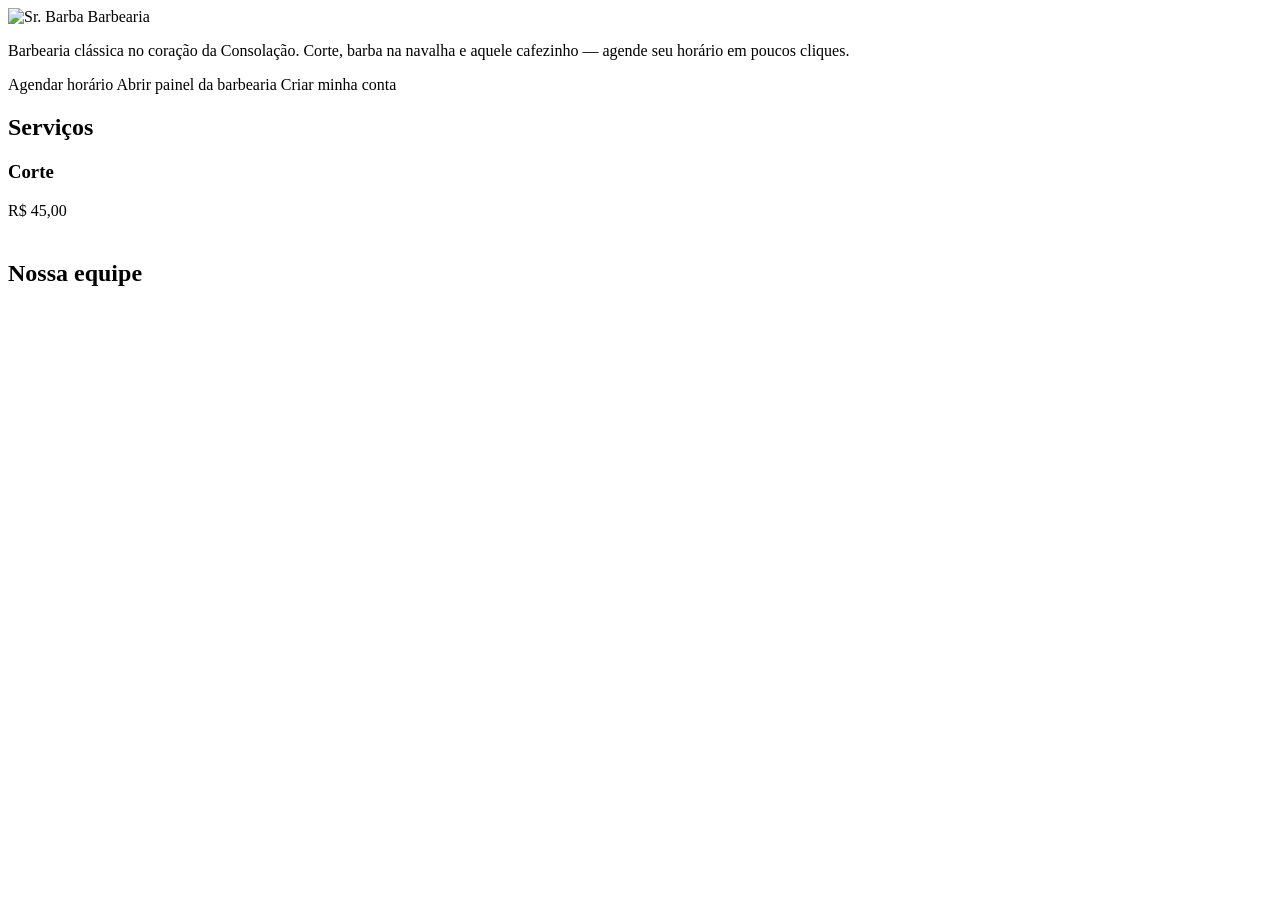
<file: src/main/resources/templates/index.html>
<!DOCTYPE html>
<html lang="pt-BR" xmlns:th="http://www.thymeleaf.org" xmlns:sec="http://www.thymeleaf.org/extras/spring-security">
<head th:replace="~{fragments/layout :: head('Barbearia')}"></head>
<body>
<nav th:replace="~{fragments/layout :: navbar('home')}"></nav>

<section class="hero">
    <div class="container">
        <img th:src="@{/img/logo.png}" alt="Sr. Barba Barbearia" class="hero-logo">
        <p>Barbearia clássica no coração da Consolação. Corte, barba na navalha e aquele cafezinho —
            agende seu horário em poucos cliques.</p>
        <a sec:authorize="!hasRole('ADMIN')" th:href="@{/cliente/agendar}" class="btn">Agendar horário</a>
        <a sec:authorize="hasRole('ADMIN')" th:href="@{/admin}" class="btn">Abrir painel da barbearia</a>
        <a sec:authorize="!isAuthenticated()" th:href="@{/cadastro}" class="btn btn-outline">Criar minha conta</a>
    </div>
</section>

<main class="container">
    <h2>Serviços</h2>
    <div class="service-grid">
        <div class="service" th:each="s : ${servicos}">
            <h3 th:text="${s.nome}">Corte</h3>
            <p class="muted" th:text="${s.descricao}"></p>
            <div class="price" th:text="'R$ ' + ${#numbers.formatDecimal(s.preco, 1, 'POINT', 2, 'COMMA')}">R$ 45,00</div>
            <div class="muted" th:text="${s.duracaoMinutos} + ' min'"></div>
        </div>
    </div>

    <h2 style="margin-top:40px">Nossa equipe</h2>
    <div class="service-grid">
        <div class="service" th:each="b : ${barbeiros}">
            <h3 th:text="${b.nome}"></h3>
            <p class="muted" th:text="${b.especialidade}"></p>
        </div>
    </div>
</main>

<footer th:replace="~{fragments/layout :: rodape}"></footer>
</body>
</html>
</file>
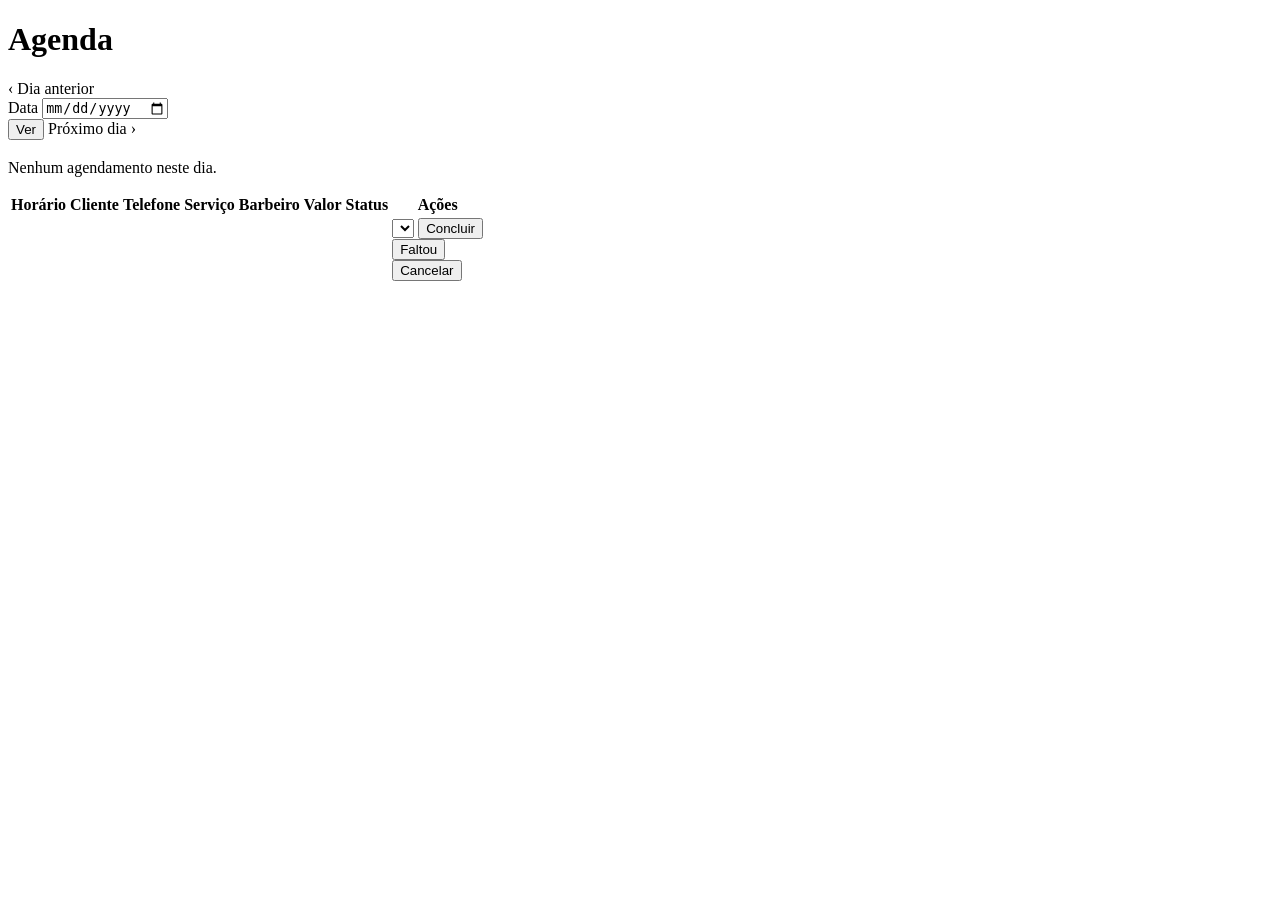
<file: src/main/resources/templates/admin/agenda.html>
<!DOCTYPE html>
<html lang="pt-BR" xmlns:th="http://www.thymeleaf.org">
<head th:replace="~{fragments/layout :: head('Agenda')}"></head>
<body>
<nav th:replace="~{fragments/layout :: navbar('agenda')}"></nav>

<main class="container">
    <h1>Agenda</h1>
    <div th:replace="~{fragments/layout :: alertas}"></div>

    <div class="card">
        <form th:action="@{/admin/agenda}" method="get" class="inline-form">
            <a class="btn btn-outline" th:href="@{/admin/agenda(data=${data.minusDays(1)})}">‹ Dia anterior</a>
            <div class="field">
                <label for="data">Data</label>
                <input type="date" id="data" name="data" th:value="${data}">
            </div>
            <button class="btn" type="submit">Ver</button>
            <a class="btn btn-outline" th:href="@{/admin/agenda(data=${data.plusDays(1)})}">Próximo dia ›</a>
        </form>
    </div>

    <div class="card">
        <h3 th:text="${#temporals.format(data, 'EEEE, dd/MM/yyyy')}"></h3>
        <p th:if="${#lists.isEmpty(agendamentos)}" class="muted">Nenhum agendamento neste dia.</p>
        <table th:unless="${#lists.isEmpty(agendamentos)}">
            <thead>
            <tr><th>Horário</th><th>Cliente</th><th>Telefone</th><th>Serviço</th><th>Barbeiro</th><th>Valor</th><th>Status</th><th>Ações</th></tr>
            </thead>
            <tbody>
            <tr th:each="a : ${agendamentos}">
                <td th:text="${#temporals.format(a.dataHoraInicio, 'HH:mm')} + '–' + ${#temporals.format(a.dataHoraFim, 'HH:mm')}"></td>
                <td>
                    <span th:text="${a.cliente.nome}"></span>
                    <div class="muted" style="font-size:.78rem" th:if="${a.observacao}" th:text="'“' + ${a.observacao} + '”'"></div>
                </td>
                <td th:text="${a.cliente.telefone}"></td>
                <td th:text="${a.servico.nome}"></td>
                <td th:text="${a.barbeiro.nome}"></td>
                <td th:text="'R$ ' + ${#numbers.formatDecimal(a.valor, 1, 'POINT', 2, 'COMMA')}"></td>
                <td>
                    <span class="badge" th:classappend="'badge-' + ${a.status}" th:text="${a.status.descricao}"></span>
                    <div class="muted" style="font-size:.75rem" th:if="${a.formaPagamento}" th:text="${a.formaPagamento.descricao}"></div>
                </td>
                <td>
                    <div class="actions" th:if="${a.status.name() == 'AGENDADO'}">
                        <form th:action="@{/admin/agendamentos/{id}/status(id=${a.id})}" method="post">
                            <input type="hidden" name="status" value="CONCLUIDO">
                            <input type="hidden" name="data" th:value="${data}">
                            <select name="formaPagamento" required>
                                <option th:each="f : ${formasPagamento}" th:value="${f}" th:text="${f.descricao}"></option>
                            </select>
                            <button class="btn btn-sm btn-ok" type="submit">Concluir</button>
                        </form>
                        <form th:action="@{/admin/agendamentos/{id}/status(id=${a.id})}" method="post">
                            <input type="hidden" name="status" value="NAO_COMPARECEU">
                            <input type="hidden" name="data" th:value="${data}">
                            <button class="btn btn-sm btn-outline" type="submit">Faltou</button>
                        </form>
                        <form th:action="@{/admin/agendamentos/{id}/status(id=${a.id})}" method="post"
                              onsubmit="return confirm('Cancelar este agendamento?')">
                            <input type="hidden" name="status" value="CANCELADO">
                            <input type="hidden" name="data" th:value="${data}">
                            <button class="btn btn-sm btn-danger" type="submit">Cancelar</button>
                        </form>
                    </div>
                </td>
            </tr>
            </tbody>
        </table>
    </div>
</main>
</body>
</html>
</file>
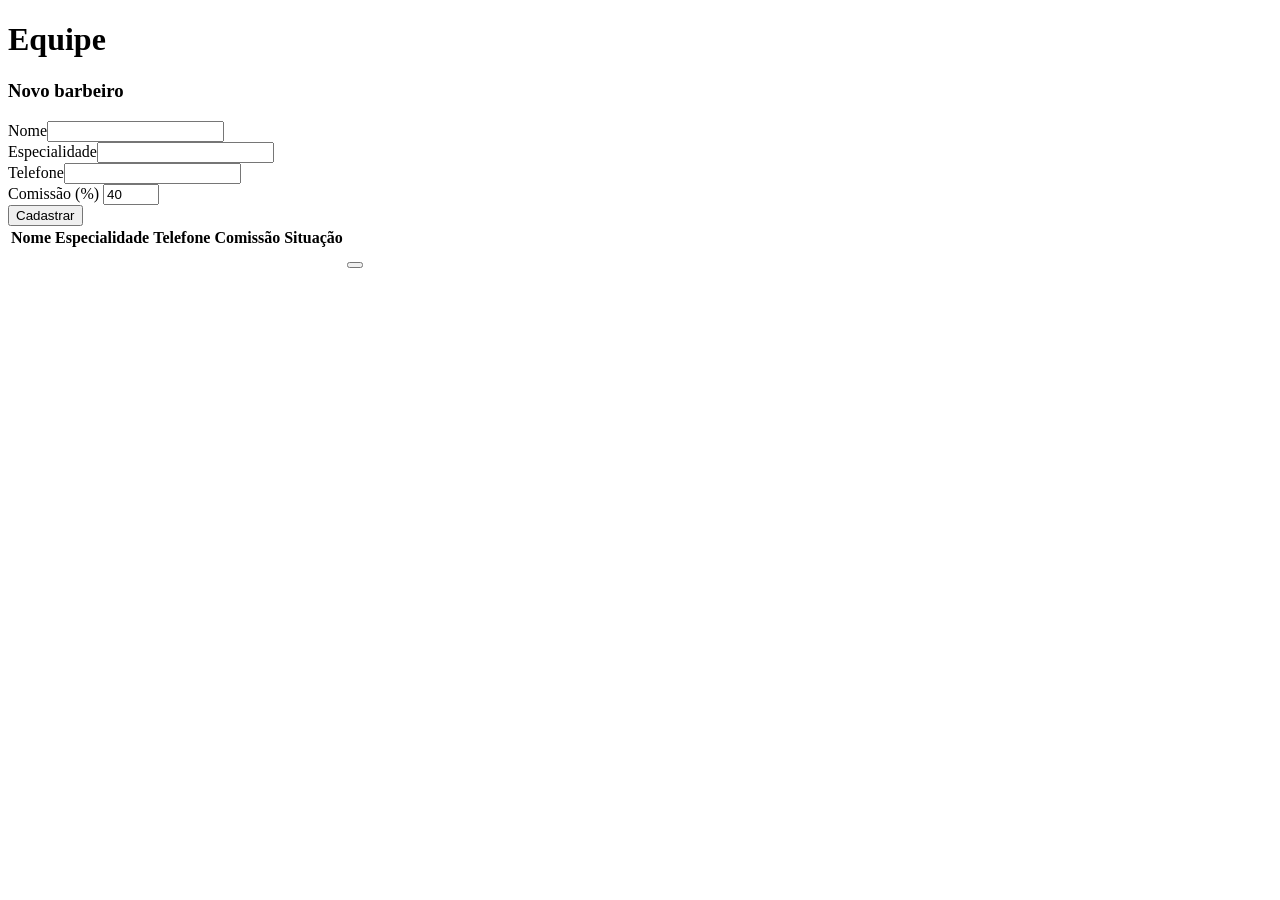
<file: src/main/resources/templates/admin/barbeiros.html>
<!DOCTYPE html>
<html lang="pt-BR" xmlns:th="http://www.thymeleaf.org">
<head th:replace="~{fragments/layout :: head('Equipe')}"></head>
<body>
<nav th:replace="~{fragments/layout :: navbar('barbeiros')}"></nav>

<main class="container">
    <h1>Equipe</h1>
    <div th:replace="~{fragments/layout :: alertas}"></div>

    <div class="card">
        <h3>Novo barbeiro</h3>
        <form th:action="@{/admin/barbeiros}" method="post" class="inline-form">
            <div class="field" style="flex:2"><label for="nome">Nome</label><input id="nome" name="nome" required></div>
            <div class="field" style="flex:2"><label for="especialidade">Especialidade</label><input id="especialidade" name="especialidade"></div>
            <div class="field" style="flex:1"><label for="telefone">Telefone</label><input id="telefone" name="telefone"></div>
            <div class="field" style="flex:1"><label for="percentualComissao">Comissão (%)</label>
                <input id="percentualComissao" name="percentualComissao" type="number" min="0" max="100" step="1" value="40" required></div>
            <button class="btn" type="submit">Cadastrar</button>
        </form>
    </div>

    <div class="card">
        <table>
            <thead><tr><th>Nome</th><th>Especialidade</th><th>Telefone</th><th class="right">Comissão</th><th>Situação</th><th></th></tr></thead>
            <tbody>
            <tr th:each="b : ${barbeiros}">
                <td th:text="${b.nome}"></td>
                <td th:text="${b.especialidade}"></td>
                <td th:text="${b.telefone}"></td>
                <td class="right" th:text="${b.percentualComissao} + '%'"></td>
                <td><span class="badge" th:classappend="${b.ativo} ? 'badge-ativo' : 'badge-inativo'"
                          th:text="${b.ativo} ? 'Ativo' : 'Inativo'"></span></td>
                <td>
                    <form th:action="@{/admin/barbeiros/{id}/ativo(id=${b.id})}" method="post">
                        <button class="btn btn-sm btn-outline" type="submit" th:text="${b.ativo} ? 'Desativar' : 'Reativar'"></button>
                    </form>
                </td>
            </tr>
            </tbody>
        </table>
    </div>
</main>
</body>
</html>
</file>
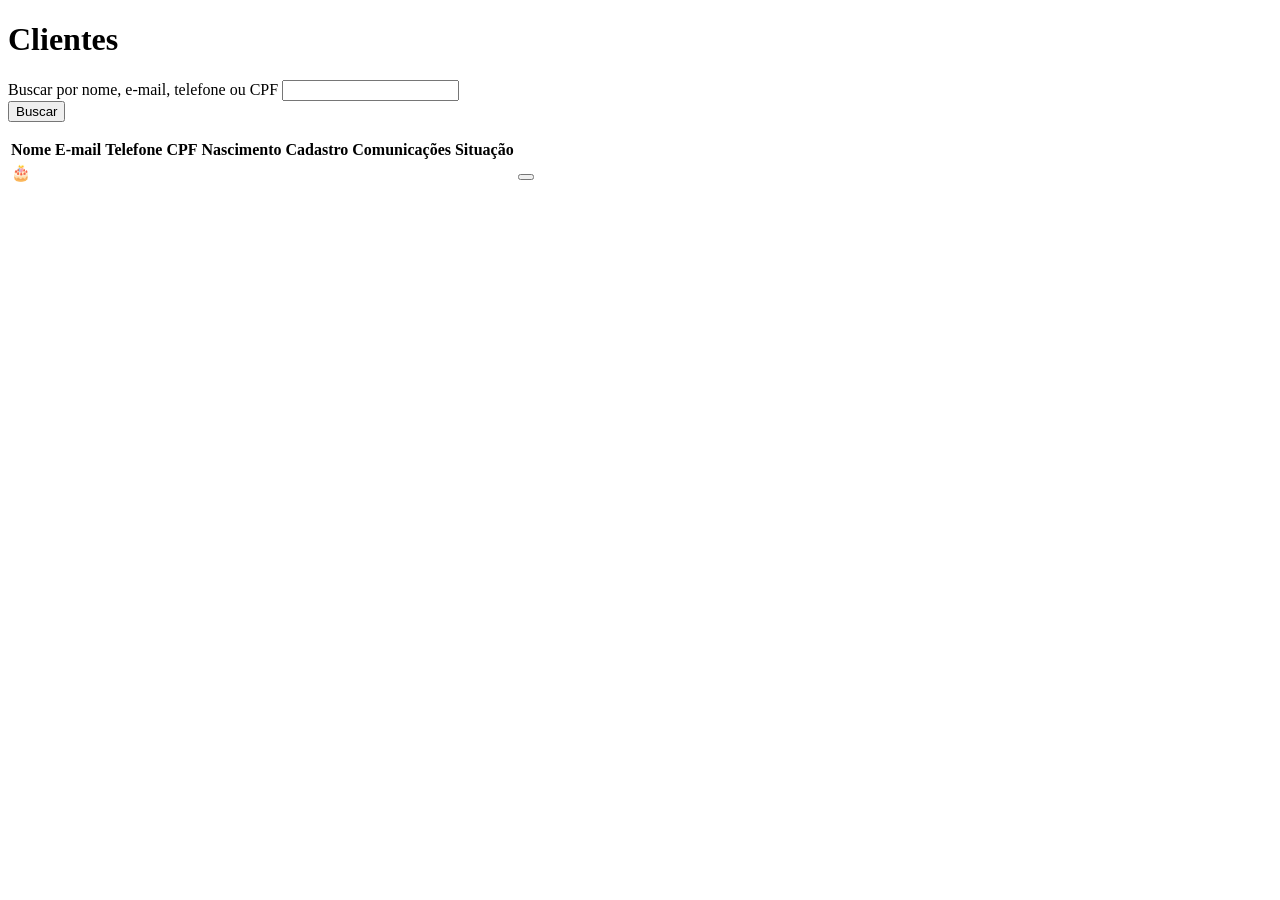
<file: src/main/resources/templates/admin/clientes.html>
<!DOCTYPE html>
<html lang="pt-BR" xmlns:th="http://www.thymeleaf.org">
<head th:replace="~{fragments/layout :: head('Clientes')}"></head>
<body>
<nav th:replace="~{fragments/layout :: navbar('clientes')}"></nav>

<main class="container">
    <h1>Clientes</h1>
    <div th:replace="~{fragments/layout :: alertas}"></div>

    <div class="card">
        <form th:action="@{/admin/clientes}" method="get" class="inline-form">
            <div class="field" style="flex:1">
                <label for="q">Buscar por nome, e-mail, telefone ou CPF</label>
                <input id="q" name="q" th:value="${q}">
            </div>
            <button class="btn" type="submit">Buscar</button>
        </form>
    </div>

    <div class="card">
        <p class="muted" th:text="${#lists.size(clientes)} + ' cliente(s) encontrado(s)'"></p>
        <table>
            <thead>
            <tr><th>Nome</th><th>E-mail</th><th>Telefone</th><th>CPF</th><th>Nascimento</th><th>Cadastro</th><th>Comunicações</th><th>Situação</th><th></th></tr>
            </thead>
            <tbody>
            <tr th:each="c : ${clientes}">
                <td>
                    <span th:text="${c.nome}"></span>
                    <span th:if="${c.aniversarianteDoMes}" title="Aniversariante do mês">🎂</span>
                </td>
                <td th:text="${c.email}"></td>
                <td th:text="${c.telefone}"></td>
                <td th:text="${c.cpf}"></td>
                <td th:text="${c.dataNascimento != null} ? ${#temporals.format(c.dataNascimento, 'dd/MM/yyyy')} : '-'"></td>
                <td th:text="${#temporals.format(c.dataCadastro, 'dd/MM/yyyy')}"></td>
                <td th:text="${c.aceitaComunicacoes} ? 'Sim' : 'Não'"></td>
                <td><span class="badge" th:classappend="${c.ativo} ? 'badge-ativo' : 'badge-inativo'"
                          th:text="${c.ativo} ? 'Ativo' : 'Bloqueado'"></span></td>
                <td>
                    <form th:action="@{/admin/clientes/{id}/ativo(id=${c.id})}" method="post">
                        <button class="btn btn-sm btn-outline" type="submit" th:text="${c.ativo} ? 'Bloquear' : 'Reativar'"></button>
                    </form>
                </td>
            </tr>
            </tbody>
        </table>
    </div>
</main>
</body>
</html>
</file>
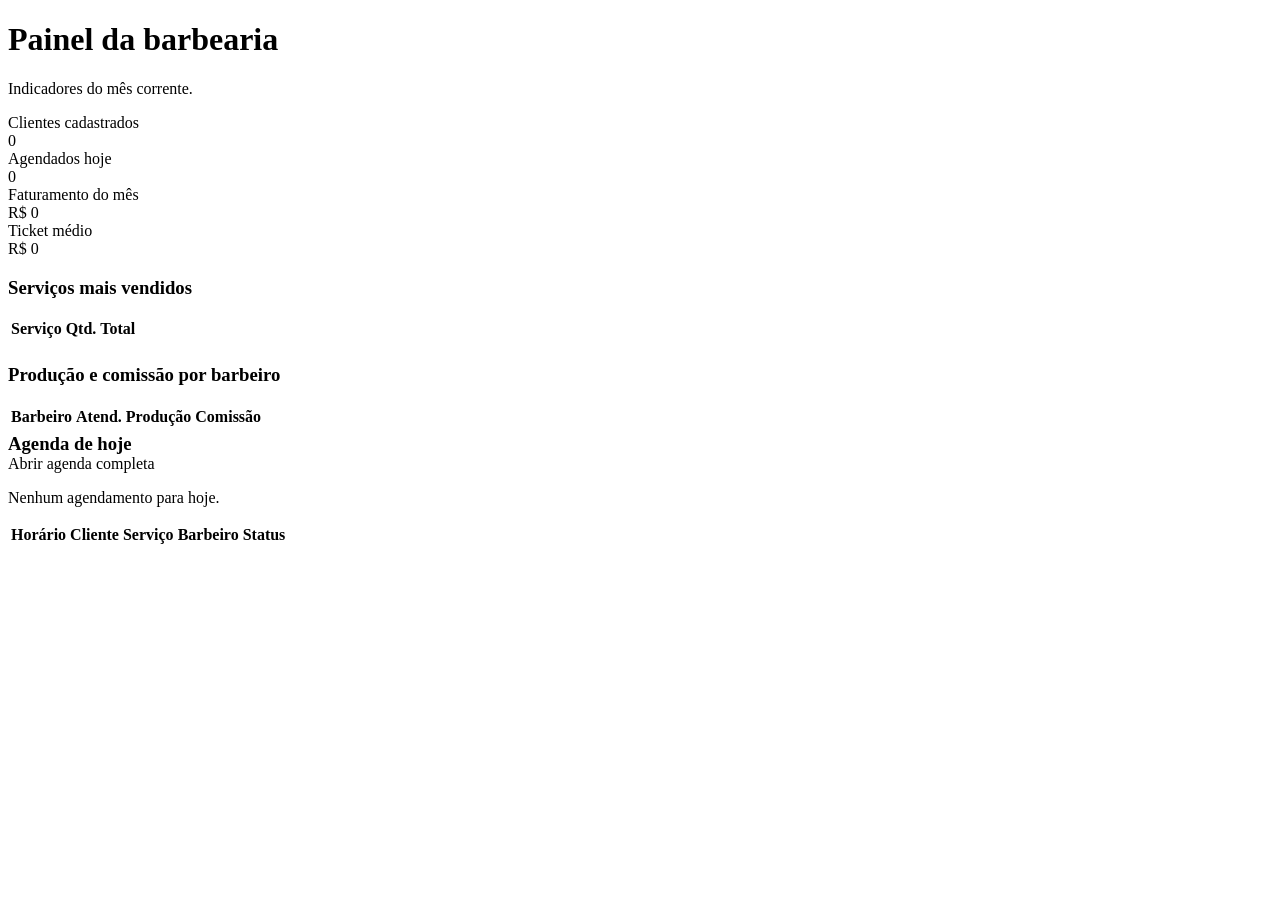
<file: src/main/resources/templates/admin/dashboard.html>
<!DOCTYPE html>
<html lang="pt-BR" xmlns:th="http://www.thymeleaf.org">
<head th:replace="~{fragments/layout :: head('Painel')}"></head>
<body>
<nav th:replace="~{fragments/layout :: navbar('dashboard')}"></nav>

<main class="container">
    <h1>Painel da barbearia</h1>
    <p class="muted">Indicadores do mês corrente.</p>

    <div class="stats">
        <div class="stat">
            <div class="label">Clientes cadastrados</div>
            <div class="value" th:text="${resumo.totalClientes()}">0</div>
            <div class="hint" th:text="'+' + ${resumo.novosClientesNoMes()} + ' novos neste mês'"></div>
        </div>
        <div class="stat">
            <div class="label">Agendados hoje</div>
            <div class="value" th:text="${resumo.agendamentosHoje()}">0</div>
            <div class="hint" th:text="${resumo.agendamentosSemana()} + ' nos próximos 7 dias'"></div>
        </div>
        <div class="stat">
            <div class="label">Faturamento do mês</div>
            <div class="value" th:text="'R$ ' + ${#numbers.formatDecimal(resumo.faturamentoMes(), 1, 'POINT', 2, 'COMMA')}">R$ 0</div>
            <div class="hint" th:text="${resumo.atendimentosMes()} + ' atendimentos concluídos'"></div>
        </div>
        <div class="stat">
            <div class="label">Ticket médio</div>
            <div class="value" th:text="'R$ ' + ${#numbers.formatDecimal(resumo.ticketMedio(), 1, 'POINT', 2, 'COMMA')}">R$ 0</div>
            <div class="hint" th:text="${resumo.cancelamentosMes()} + ' cancelamentos no mês'"></div>
        </div>
    </div>

    <div class="cols">
        <div class="card">
            <h3>Serviços mais vendidos</h3>
            <table>
                <thead><tr><th>Serviço</th><th class="right">Qtd.</th><th class="right">Total</th></tr></thead>
                <tbody>
                <tr th:each="r : ${resumo.servicosMaisVendidos()}">
                    <td th:text="${r.nome()}"></td>
                    <td class="right" th:text="${r.quantidade()}"></td>
                    <td class="right" th:text="'R$ ' + ${#numbers.formatDecimal(r.total(), 1, 'POINT', 2, 'COMMA')}"></td>
                </tr>
                </tbody>
            </table>
        </div>
        <div class="card">
            <h3>Produção e comissão por barbeiro</h3>
            <table>
                <thead><tr><th>Barbeiro</th><th class="right">Atend.</th><th class="right">Produção</th><th class="right">Comissão</th></tr></thead>
                <tbody>
                <tr th:each="p : ${resumo.producaoBarbeiros()}">
                    <td th:text="${p.nome()}"></td>
                    <td class="right" th:text="${p.atendimentos()}"></td>
                    <td class="right" th:text="'R$ ' + ${#numbers.formatDecimal(p.total(), 1, 'POINT', 2, 'COMMA')}"></td>
                    <td class="right" th:text="'R$ ' + ${#numbers.formatDecimal(p.comissao(), 1, 'POINT', 2, 'COMMA')}"></td>
                </tr>
                </tbody>
            </table>
        </div>
    </div>

    <div class="card">
        <div class="inline-form" style="justify-content:space-between;margin-bottom:10px">
            <h3 style="margin:0">Agenda de hoje</h3>
            <a th:href="@{/admin/agenda}" class="btn btn-sm btn-outline">Abrir agenda completa</a>
        </div>
        <p th:if="${#lists.isEmpty(agendaHoje)}" class="muted">Nenhum agendamento para hoje.</p>
        <table th:unless="${#lists.isEmpty(agendaHoje)}">
            <thead><tr><th>Horário</th><th>Cliente</th><th>Serviço</th><th>Barbeiro</th><th>Status</th></tr></thead>
            <tbody>
            <tr th:each="a : ${agendaHoje}">
                <td th:text="${#temporals.format(a.dataHoraInicio, 'HH:mm')}"></td>
                <td th:text="${a.cliente.nome}"></td>
                <td th:text="${a.servico.nome}"></td>
                <td th:text="${a.barbeiro.nome}"></td>
                <td><span class="badge" th:classappend="'badge-' + ${a.status}" th:text="${a.status.descricao}"></span></td>
            </tr>
            </tbody>
        </table>
    </div>
</main>
</body>
</html>
</file>
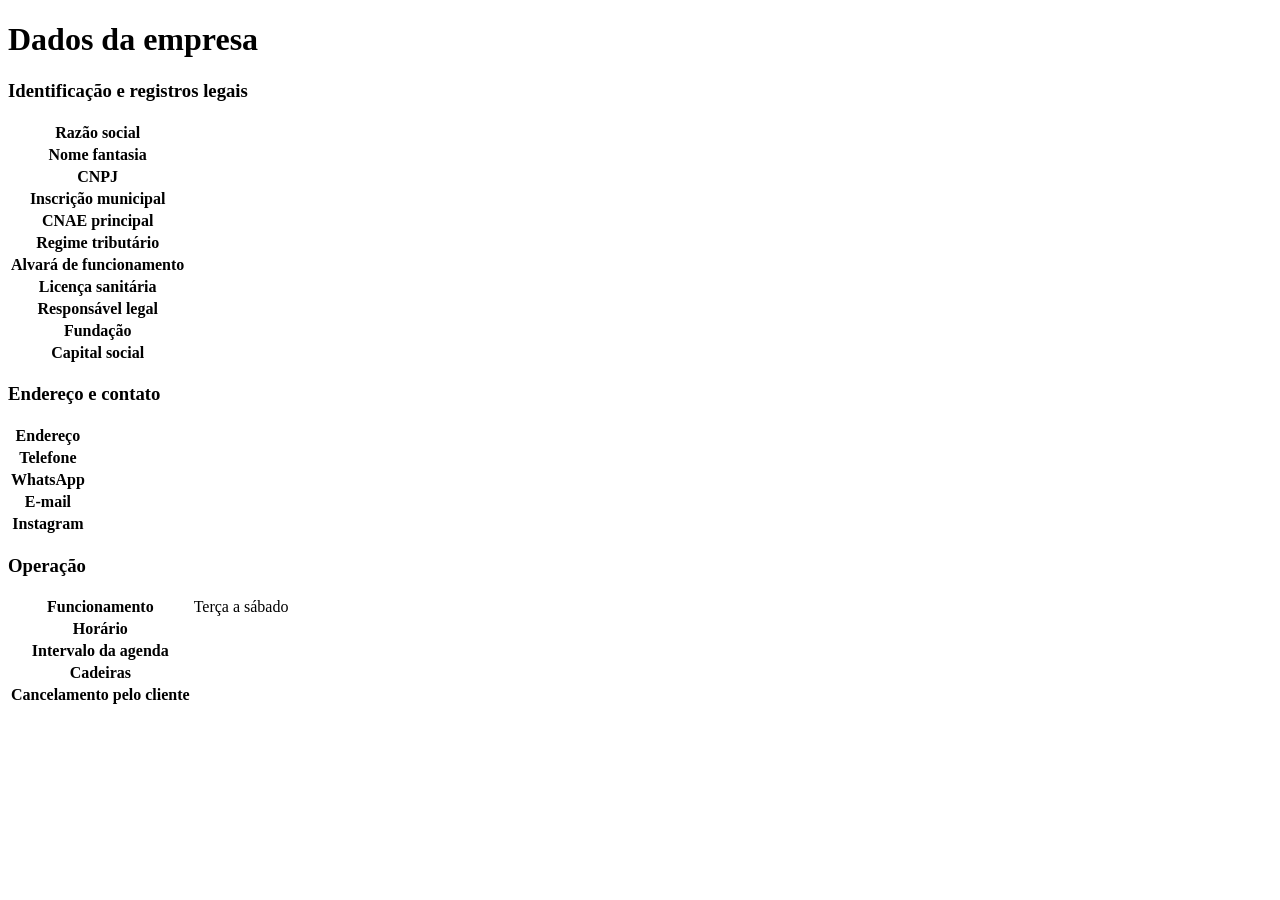
<file: src/main/resources/templates/admin/empresa.html>
<!DOCTYPE html>
<html lang="pt-BR" xmlns:th="http://www.thymeleaf.org">
<head th:replace="~{fragments/layout :: head('Dados da empresa')}"></head>
<body>
<nav th:replace="~{fragments/layout :: navbar('empresa')}"></nav>

<main class="container">
    <h1>Dados da empresa</h1>

    <div class="cols">
        <div class="card">
            <h3>Identificação e registros legais</h3>
            <table>
                <tr><th>Razão social</th><td th:text="${empresa.razaoSocial}"></td></tr>
                <tr><th>Nome fantasia</th><td th:text="${empresa.nomeFantasia}"></td></tr>
                <tr><th>CNPJ</th><td th:text="${empresa.cnpj}"></td></tr>
                <tr><th>Inscrição municipal</th><td th:text="${empresa.inscricaoMunicipal}"></td></tr>
                <tr><th>CNAE principal</th><td th:text="${empresa.cnae}"></td></tr>
                <tr><th>Regime tributário</th><td th:text="${empresa.regimeTributario}"></td></tr>
                <tr><th>Alvará de funcionamento</th><td th:text="${empresa.alvaraFuncionamento}"></td></tr>
                <tr><th>Licença sanitária</th><td th:text="${empresa.licencaSanitaria}"></td></tr>
                <tr><th>Responsável legal</th><td th:text="${empresa.responsavelLegal}"></td></tr>
                <tr><th>Fundação</th><td th:text="${#temporals.format(empresa.dataFundacao, 'dd/MM/yyyy')}"></td></tr>
                <tr><th>Capital social</th><td th:text="'R$ ' + ${#numbers.formatDecimal(empresa.capitalSocial, 1, 'POINT', 2, 'COMMA')}"></td></tr>
            </table>
        </div>
        <div>
            <div class="card">
                <h3>Endereço e contato</h3>
                <table>
                    <tr><th>Endereço</th><td th:text="${empresa.enderecoCompleto}"></td></tr>
                    <tr><th>Telefone</th><td th:text="${empresa.telefone}"></td></tr>
                    <tr><th>WhatsApp</th><td th:text="${empresa.whatsapp}"></td></tr>
                    <tr><th>E-mail</th><td th:text="${empresa.email}"></td></tr>
                    <tr><th>Instagram</th><td th:text="${empresa.instagram}"></td></tr>
                </table>
            </div>
            <div class="card">
                <h3>Operação</h3>
                <table>
                    <tr><th>Funcionamento</th><td>Terça a sábado</td></tr>
                    <tr><th>Horário</th><td th:text="${empresa.horarioAbertura} + ' às ' + ${empresa.horarioFechamento}"></td></tr>
                    <tr><th>Intervalo da agenda</th><td th:text="${empresa.intervaloAgendaMinutos} + ' minutos'"></td></tr>
                    <tr><th>Cadeiras</th><td th:text="${empresa.quantidadeCadeiras}"></td></tr>
                    <tr><th>Cancelamento pelo cliente</th><td th:text="'até ' + ${empresa.antecedenciaCancelamentoHoras} + 'h antes'"></td></tr>
                </table>
            </div>
        </div>
    </div>
</main>
</body>
</html>
</file>
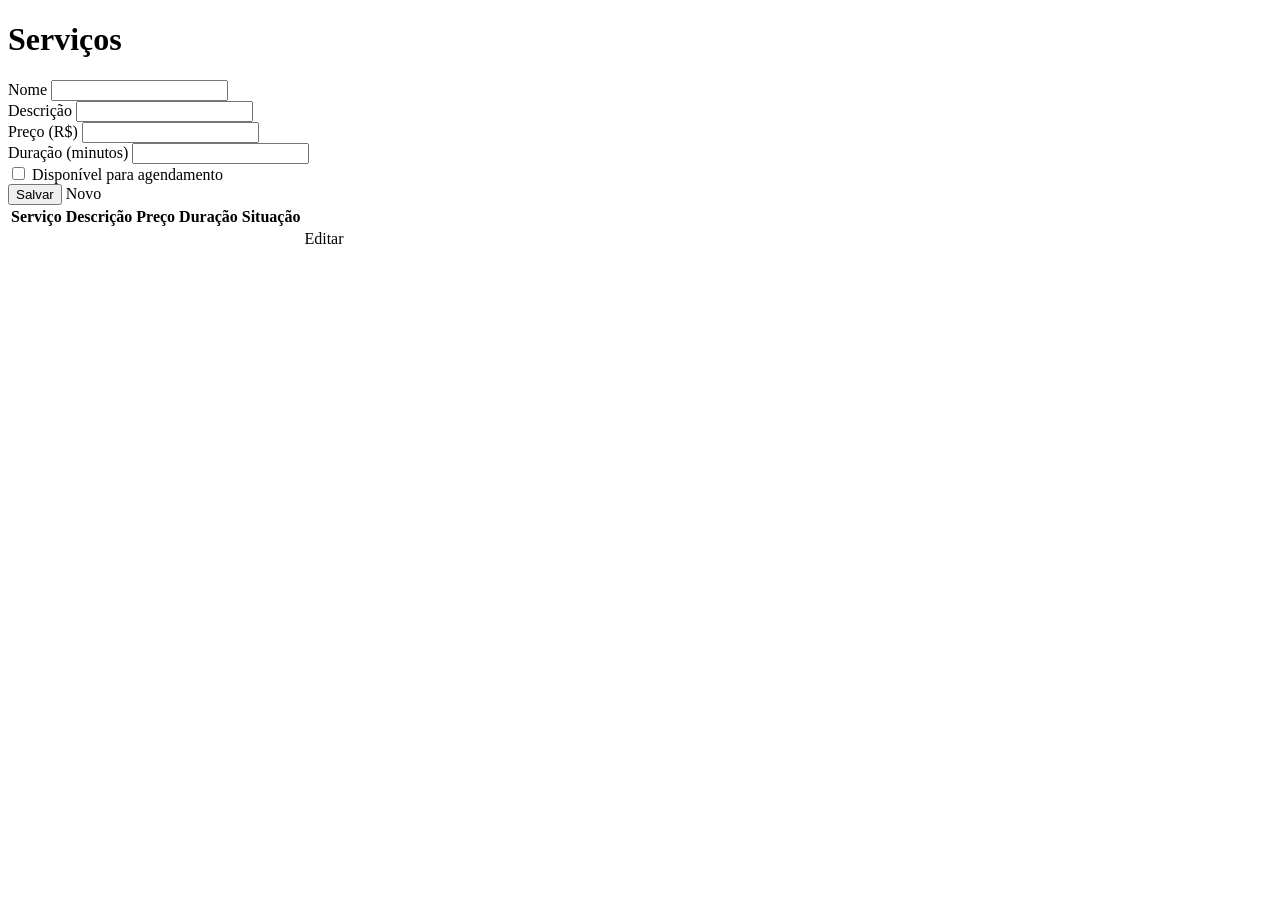
<file: src/main/resources/templates/admin/servicos.html>
<!DOCTYPE html>
<html lang="pt-BR" xmlns:th="http://www.thymeleaf.org">
<head th:replace="~{fragments/layout :: head('Serviços')}"></head>
<body>
<nav th:replace="~{fragments/layout :: navbar('servicos')}"></nav>

<main class="container">
    <h1>Serviços</h1>
    <div th:replace="~{fragments/layout :: alertas}"></div>

    <div class="card">
        <h3 th:text="${servico.id == null} ? 'Novo serviço' : 'Editar serviço'"></h3>
        <form th:action="@{/admin/servicos}" th:object="${servico}" method="post">
            <input type="hidden" th:field="*{id}">
            <div class="grid-2">
                <div class="field">
                    <label for="nome">Nome</label>
                    <input id="nome" th:field="*{nome}">
                    <div class="field-error" th:if="${#fields.hasErrors('nome')}" th:errors="*{nome}"></div>
                </div>
                <div class="field">
                    <label for="descricao">Descrição</label>
                    <input id="descricao" th:field="*{descricao}">
                </div>
                <div class="field">
                    <label for="preco">Preço (R$)</label>
                    <input id="preco" type="number" step="0.01" min="0" th:field="*{preco}">
                    <div class="field-error" th:if="${#fields.hasErrors('preco')}" th:errors="*{preco}"></div>
                </div>
                <div class="field">
                    <label for="duracaoMinutos">Duração (minutos)</label>
                    <input id="duracaoMinutos" type="number" step="5" min="10" th:field="*{duracaoMinutos}">
                    <div class="field-error" th:if="${#fields.hasErrors('duracaoMinutos')}" th:errors="*{duracaoMinutos}"></div>
                </div>
            </div>
            <div class="field">
                <label class="check"><input type="checkbox" th:field="*{ativo}"> Disponível para agendamento</label>
            </div>
            <button class="btn" type="submit">Salvar</button>
            <a th:if="${servico.id != null}" th:href="@{/admin/servicos}" class="btn btn-outline">Novo</a>
        </form>
    </div>

    <div class="card">
        <table>
            <thead><tr><th>Serviço</th><th>Descrição</th><th class="right">Preço</th><th class="right">Duração</th><th>Situação</th><th></th></tr></thead>
            <tbody>
            <tr th:each="s : ${servicos}">
                <td th:text="${s.nome}"></td>
                <td class="muted" th:text="${s.descricao}"></td>
                <td class="right" th:text="'R$ ' + ${#numbers.formatDecimal(s.preco, 1, 'POINT', 2, 'COMMA')}"></td>
                <td class="right" th:text="${s.duracaoMinutos} + ' min'"></td>
                <td><span class="badge" th:classappend="${s.ativo} ? 'badge-ativo' : 'badge-inativo'"
                          th:text="${s.ativo} ? 'Ativo' : 'Inativo'"></span></td>
                <td><a class="btn btn-sm btn-outline" th:href="@{/admin/servicos/{id}(id=${s.id})}">Editar</a></td>
            </tr>
            </tbody>
        </table>
    </div>
</main>
</body>
</html>
</file>
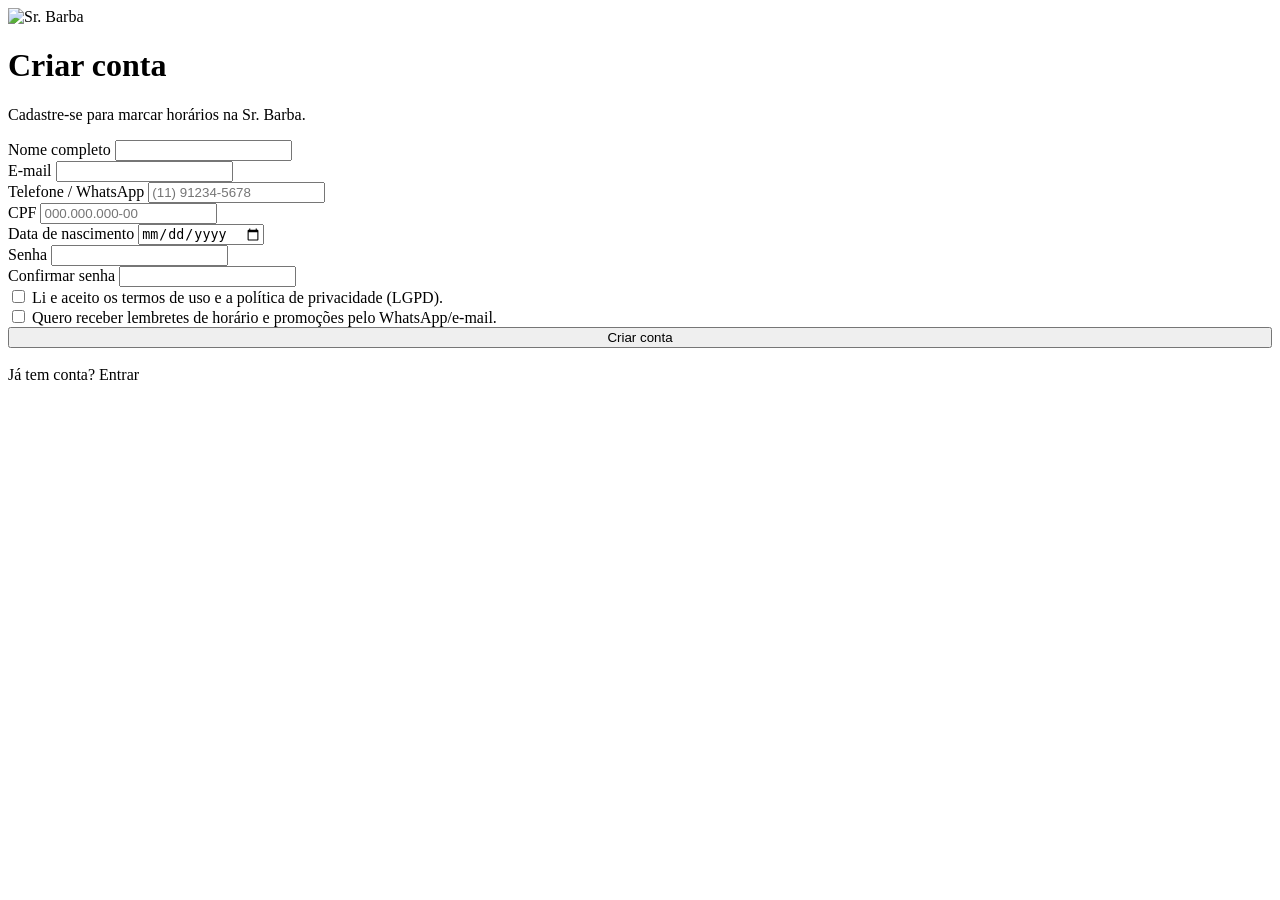
<file: src/main/resources/templates/auth/cadastro.html>
<!DOCTYPE html>
<html lang="pt-BR" xmlns:th="http://www.thymeleaf.org">
<head th:replace="~{fragments/layout :: head('Criar conta')}"></head>
<body>
<nav th:replace="~{fragments/layout :: navbar('cadastro')}"></nav>

<main class="container">
    <img th:src="@{/img/logo.png}" alt="Sr. Barba" class="auth-logo">
    <div class="card auth-card wide">
        <h1>Criar conta</h1>
        <p class="muted">Cadastre-se para marcar horários na Sr. Barba.</p>

        <div th:replace="~{fragments/layout :: alertas}"></div>

        <form th:action="@{/cadastro}" th:object="${form}" method="post" novalidate>
            <div class="field">
                <label for="nome">Nome completo</label>
                <input id="nome" th:field="*{nome}" required>
                <div class="field-error" th:if="${#fields.hasErrors('nome')}" th:errors="*{nome}"></div>
            </div>
            <div class="grid-2">
                <div class="field">
                    <label for="email">E-mail</label>
                    <input type="email" id="email" th:field="*{email}" required>
                    <div class="field-error" th:if="${#fields.hasErrors('email')}" th:errors="*{email}"></div>
                </div>
                <div class="field">
                    <label for="telefone">Telefone / WhatsApp</label>
                    <input id="telefone" th:field="*{telefone}" placeholder="(11) 91234-5678" inputmode="numeric" maxlength="15" autocomplete="tel" required>
                    <div class="field-error" th:if="${#fields.hasErrors('telefone')}" th:errors="*{telefone}"></div>
                </div>
                <div class="field">
                    <label for="cpf">CPF</label>
                    <input id="cpf" th:field="*{cpf}" placeholder="000.000.000-00" inputmode="numeric" maxlength="14" required>
                    <div class="field-error" th:if="${#fields.hasErrors('cpf')}" th:errors="*{cpf}"></div>
                </div>
                <div class="field">
                    <label for="dataNascimento">Data de nascimento</label>
                    <input type="date" id="dataNascimento" th:field="*{dataNascimento}" required>
                    <div class="field-error" th:if="${#fields.hasErrors('dataNascimento')}" th:errors="*{dataNascimento}"></div>
                </div>
                <div class="field">
                    <label for="senha">Senha</label>
                    <input type="password" id="senha" th:field="*{senha}" autocomplete="new-password" required>
                    <div class="field-error" th:if="${#fields.hasErrors('senha')}" th:errors="*{senha}"></div>
                </div>
                <div class="field">
                    <label for="confirmacaoSenha">Confirmar senha</label>
                    <input type="password" id="confirmacaoSenha" th:field="*{confirmacaoSenha}" autocomplete="new-password" required>
                    <div class="field-error" th:if="${#fields.hasErrors('confirmacaoSenha')}" th:errors="*{confirmacaoSenha}"></div>
                </div>
            </div>
            <div class="field">
                <label class="check"><input type="checkbox" th:field="*{aceitaTermos}">
                    Li e aceito os termos de uso e a política de privacidade (LGPD).</label>
                <div class="field-error" th:if="${#fields.hasErrors('aceitaTermos')}" th:errors="*{aceitaTermos}"></div>
            </div>
            <div class="field">
                <label class="check"><input type="checkbox" th:field="*{aceitaComunicacoes}">
                    Quero receber lembretes de horário e promoções pelo WhatsApp/e-mail.</label>
            </div>
            <button type="submit" class="btn" style="width:100%">Criar conta</button>
        </form>
        <p style="margin-top:18px">Já tem conta? <a th:href="@{/login}">Entrar</a></p>
    </div>
</main>
<script th:inline="none">
    // Máscaras: formatam CPF e telefone enquanto o usuário digita
    function mascaraCpf(v) {
        v = v.replace(/\D/g, '').slice(0, 11);
        return v.replace(/(\d{3})(\d)/, '$1.$2')
                .replace(/(\d{3})(\d)/, '$1.$2')
                .replace(/(\d{3})(\d{1,2})$/, '$1-$2');
    }
    function mascaraTelefone(v) {
        v = v.replace(/\D/g, '').slice(0, 11);
        if (v.length === 0) return '';
        if (v.length <= 2) return '(' + v;
        if (v.length <= 6) return '(' + v.slice(0, 2) + ') ' + v.slice(2);
        if (v.length <= 10) return '(' + v.slice(0, 2) + ') ' + v.slice(2, 6) + '-' + v.slice(6);
        return '(' + v.slice(0, 2) + ') ' + v.slice(2, 7) + '-' + v.slice(7);
    }
    function aplicarMascara(id, formatar) {
        var campo = document.getElementById(id);
        campo.addEventListener('input', function () { campo.value = formatar(campo.value); });
        campo.value = formatar(campo.value);
    }
    aplicarMascara('cpf', mascaraCpf);
    aplicarMascara('telefone', mascaraTelefone);
</script>
</body>
</html>
</file>
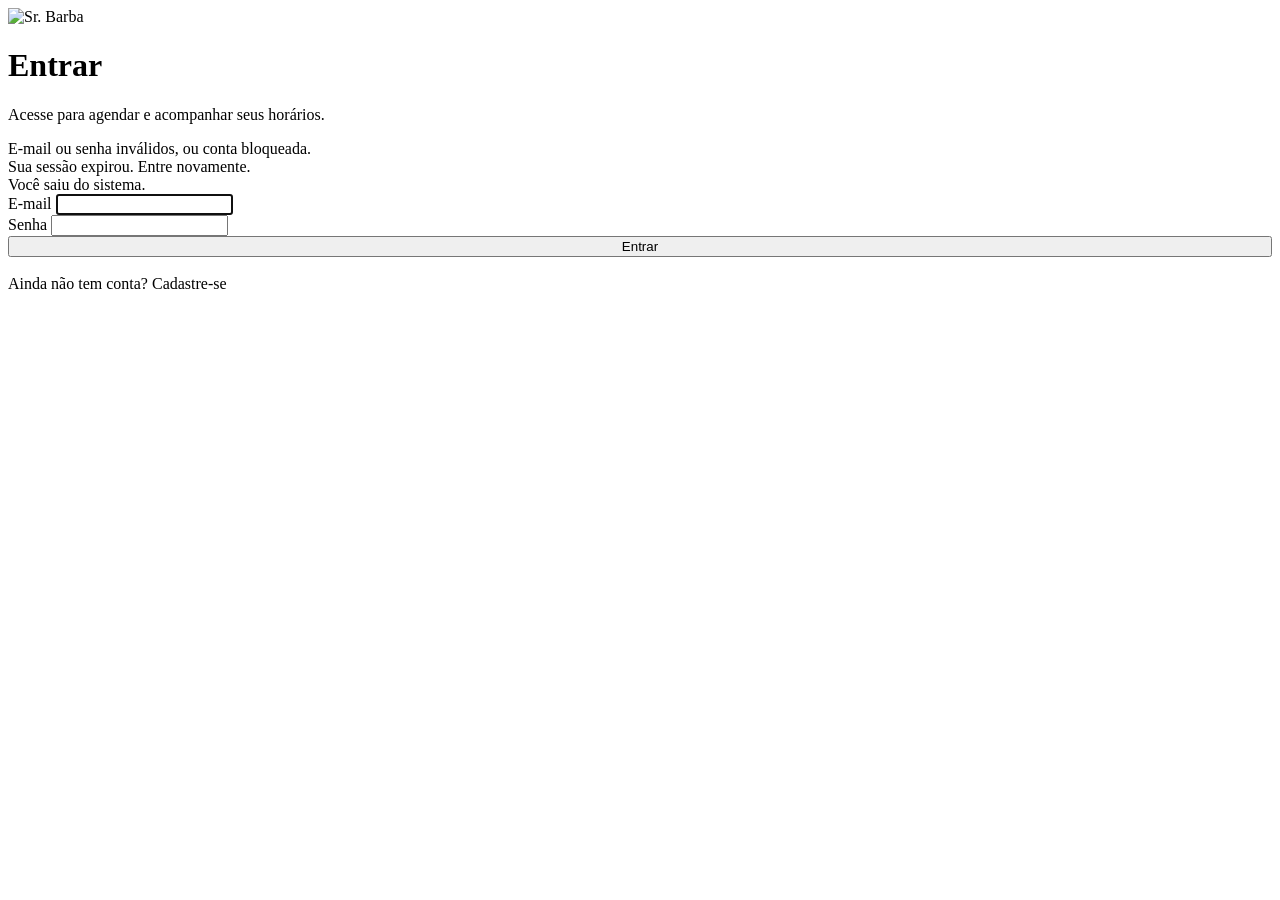
<file: src/main/resources/templates/auth/login.html>
<!DOCTYPE html>
<html lang="pt-BR" xmlns:th="http://www.thymeleaf.org">
<head th:replace="~{fragments/layout :: head('Entrar')}"></head>
<body>
<nav th:replace="~{fragments/layout :: navbar('login')}"></nav>

<main class="container">
    <img th:src="@{/img/logo.png}" alt="Sr. Barba" class="auth-logo">
    <div class="card auth-card">
        <h1>Entrar</h1>
        <p class="muted">Acesse para agendar e acompanhar seus horários.</p>

        <div th:replace="~{fragments/layout :: alertas}"></div>
        <div th:if="${param.erro}" class="alert alert-erro">E-mail ou senha inválidos, ou conta bloqueada.</div>
        <div th:if="${param.expirou}" class="alert alert-erro">Sua sessão expirou. Entre novamente.</div>
        <div th:if="${param.saiu}" class="alert alert-ok">Você saiu do sistema.</div>

        <form th:action="@{/login}" method="post">
            <div class="field">
                <label for="email">E-mail</label>
                <input type="email" id="email" name="email" required autofocus autocomplete="username">
            </div>
            <div class="field">
                <label for="senha">Senha</label>
                <input type="password" id="senha" name="senha" required autocomplete="current-password">
            </div>
            <button type="submit" class="btn" style="width:100%">Entrar</button>
        </form>

        <p style="margin-top:18px">Ainda não tem conta? <a th:href="@{/cadastro}">Cadastre-se</a></p>
    </div>
</main>
</body>
</html>
</file>
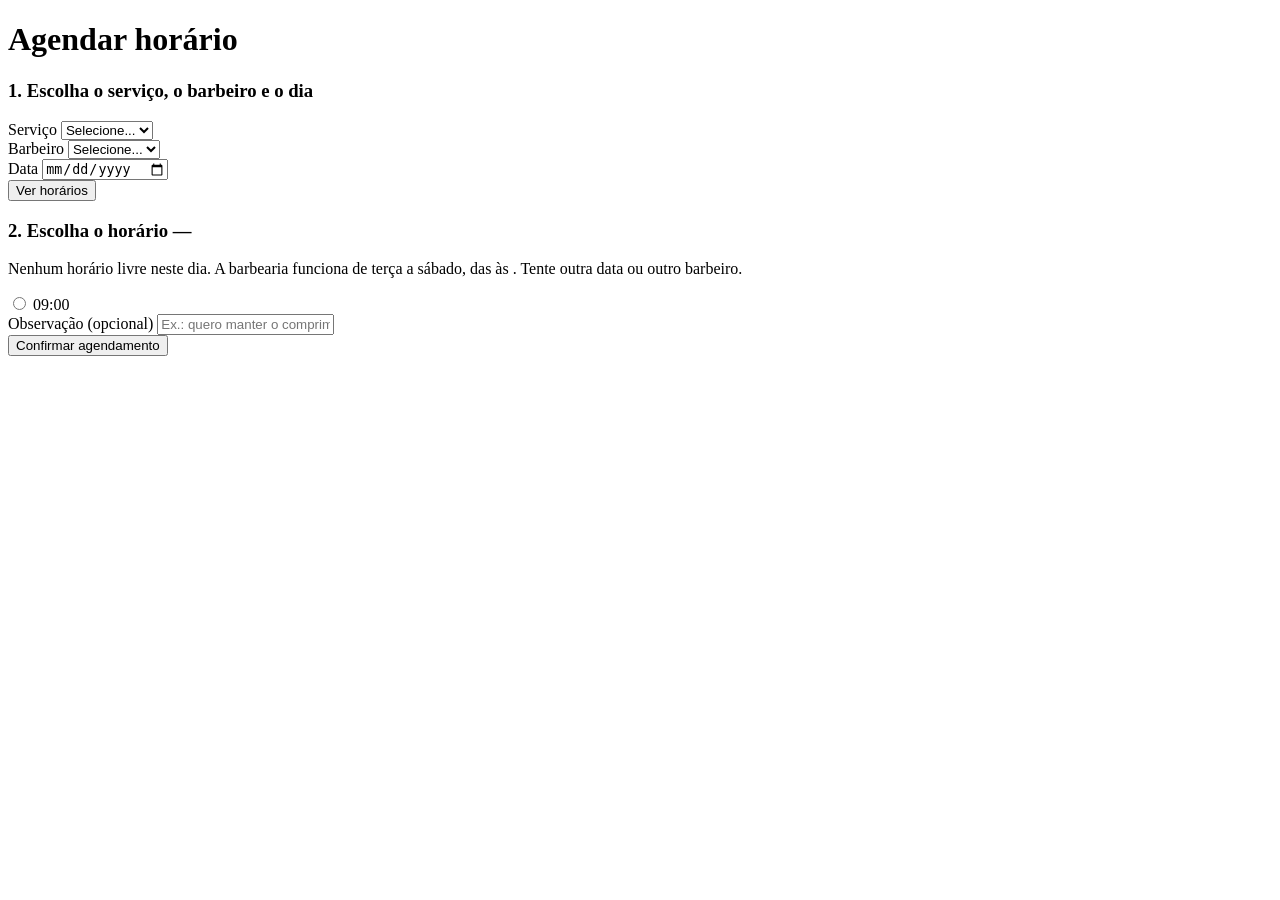
<file: src/main/resources/templates/cliente/agendar.html>
<!DOCTYPE html>
<html lang="pt-BR" xmlns:th="http://www.thymeleaf.org">
<head th:replace="~{fragments/layout :: head('Agendar horário')}"></head>
<body>
<nav th:replace="~{fragments/layout :: navbar('agendar')}"></nav>

<main class="container">
    <h1>Agendar horário</h1>
    <div th:replace="~{fragments/layout :: alertas}"></div>

    <!-- Etapa 1: escolher serviço, barbeiro e data -->
    <div class="card">
        <h3>1. Escolha o serviço, o barbeiro e o dia</h3>
        <form th:action="@{/cliente/agendar}" th:object="${form}" method="get" class="inline-form">
            <div class="field" style="flex:2;min-width:220px">
                <label for="servicoId">Serviço</label>
                <select id="servicoId" th:field="*{servicoId}" required>
                    <option value="">Selecione...</option>
                    <option th:each="s : ${servicos}" th:value="${s.id}"
                            th:text="${s.nome} + ' — R$ ' + ${#numbers.formatDecimal(s.preco, 1, 'POINT', 2, 'COMMA')} + ' (' + ${s.duracaoMinutos} + ' min)'"></option>
                </select>
            </div>
            <div class="field" style="flex:1;min-width:180px">
                <label for="barbeiroId">Barbeiro</label>
                <select id="barbeiroId" th:field="*{barbeiroId}" required>
                    <option value="">Selecione...</option>
                    <option th:each="b : ${barbeiros}" th:value="${b.id}" th:text="${b.nome}"></option>
                </select>
            </div>
            <div class="field" style="flex:1;min-width:160px">
                <label for="data">Data</label>
                <input type="date" id="data" th:field="*{data}" required>
            </div>
            <button type="submit" class="btn">Ver horários</button>
        </form>
    </div>

    <!-- Etapa 2: escolher o horário livre e confirmar -->
    <div class="card" th:if="${horarios != null}">
        <h3>2. Escolha o horário — <span th:text="${#temporals.format(form.data, 'dd/MM/yyyy (EEEE)')}"></span></h3>

        <p th:if="${#lists.isEmpty(horarios)}" class="muted">
            Nenhum horário livre neste dia. A barbearia funciona de terça a sábado,
            das <span th:text="${empresa.horarioAbertura}"></span> às <span th:text="${empresa.horarioFechamento}"></span>.
            Tente outra data ou outro barbeiro.
        </p>

        <form th:unless="${#lists.isEmpty(horarios)}" th:action="@{/cliente/agendar}" method="post">
            <input type="hidden" name="servicoId" th:value="${form.servicoId}">
            <input type="hidden" name="barbeiroId" th:value="${form.barbeiroId}">
            <input type="hidden" name="data" th:value="${form.data}">
            <div class="slots">
                <label class="slot" th:each="h : ${horarios}">
                    <input type="radio" name="horario" th:value="${h}" required>
                    <span th:text="${h}">09:00</span>
                </label>
            </div>
            <div class="field">
                <label for="observacao">Observação (opcional)</label>
                <input id="observacao" name="observacao" maxlength="255" placeholder="Ex.: quero manter o comprimento em cima">
            </div>
            <button type="submit" class="btn">Confirmar agendamento</button>
        </form>
    </div>
</main>

<footer th:replace="~{fragments/layout :: rodape}"></footer>
</body>
</html>
</file>
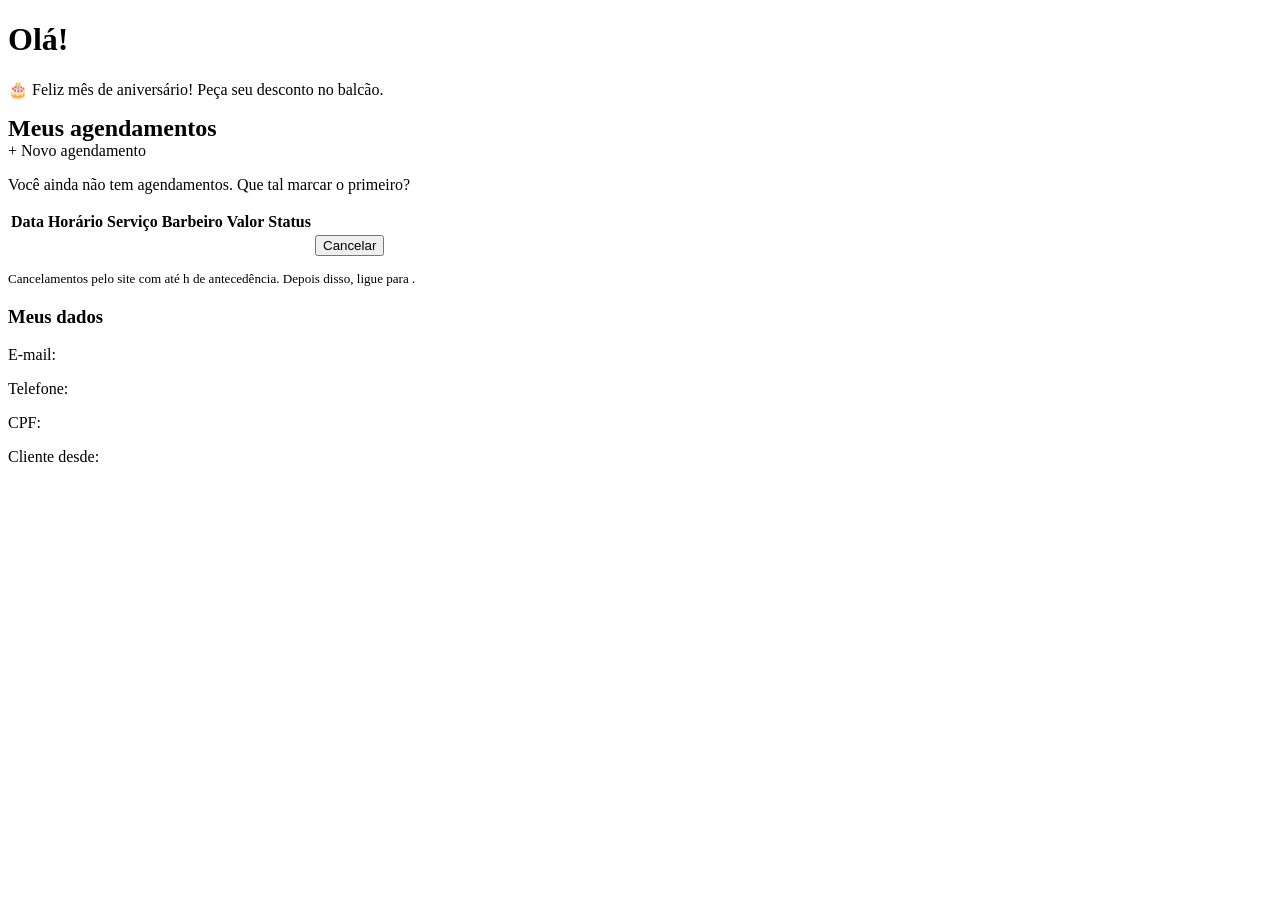
<file: src/main/resources/templates/cliente/inicio.html>
<!DOCTYPE html>
<html lang="pt-BR" xmlns:th="http://www.thymeleaf.org">
<head th:replace="~{fragments/layout :: head('Meus agendamentos')}"></head>
<body>
<nav th:replace="~{fragments/layout :: navbar('meus')}"></nav>

<main class="container">
    <h1 th:text="'Olá, ' + ${cliente.nome} + '!'">Olá!</h1>
    <p class="muted" th:if="${cliente.aniversarianteDoMes}">🎂 Feliz mês de aniversário! Peça seu desconto no balcão.</p>

    <div th:replace="~{fragments/layout :: alertas}"></div>

    <div class="card">
        <div class="inline-form" style="justify-content:space-between;margin-bottom:14px">
            <h2 style="margin:0">Meus agendamentos</h2>
            <a th:href="@{/cliente/agendar}" class="btn">+ Novo agendamento</a>
        </div>

        <p th:if="${#lists.isEmpty(agendamentos)}" class="muted">Você ainda não tem agendamentos. Que tal marcar o primeiro?</p>

        <table th:unless="${#lists.isEmpty(agendamentos)}">
            <thead>
            <tr><th>Data</th><th>Horário</th><th>Serviço</th><th>Barbeiro</th><th>Valor</th><th>Status</th><th></th></tr>
            </thead>
            <tbody>
            <tr th:each="a : ${agendamentos}">
                <td th:text="${#temporals.format(a.dataHoraInicio, 'dd/MM/yyyy (EEE)')}"></td>
                <td th:text="${#temporals.format(a.dataHoraInicio, 'HH:mm')} + ' – ' + ${#temporals.format(a.dataHoraFim, 'HH:mm')}"></td>
                <td th:text="${a.servico.nome}"></td>
                <td th:text="${a.barbeiro.nome}"></td>
                <td th:text="'R$ ' + ${#numbers.formatDecimal(a.valor, 1, 'POINT', 2, 'COMMA')}"></td>
                <td><span class="badge" th:classappend="'badge-' + ${a.status}" th:text="${a.status.descricao}"></span></td>
                <td class="right">
                    <form th:if="${a.status.name() == 'AGENDADO' and a.dataHoraInicio.isAfter(agora)}"
                          th:action="@{/cliente/agendamentos/{id}/cancelar(id=${a.id})}" method="post"
                          onsubmit="return confirm('Cancelar este agendamento?')">
                        <button class="btn btn-sm btn-danger" type="submit">Cancelar</button>
                    </form>
                </td>
            </tr>
            </tbody>
        </table>
        <p class="muted" style="font-size:.82rem;margin-top:12px">
            Cancelamentos pelo site com até <span th:text="${empresa.antecedenciaCancelamentoHoras}"></span>h de antecedência.
            Depois disso, ligue para <span th:text="${empresa.telefone}"></span>.
        </p>
    </div>

    <div class="card">
        <h3>Meus dados</h3>
        <div class="grid-2">
            <p><span class="muted">E-mail:</span> <span th:text="${cliente.email}"></span></p>
            <p><span class="muted">Telefone:</span> <span th:text="${cliente.telefone}"></span></p>
            <p><span class="muted">CPF:</span> <span th:text="${cliente.cpf}"></span></p>
            <p><span class="muted">Cliente desde:</span> <span th:text="${#temporals.format(cliente.dataCadastro, 'dd/MM/yyyy')}"></span></p>
        </div>
    </div>
</main>

<footer th:replace="~{fragments/layout :: rodape}"></footer>
</body>
</html>
</file>
